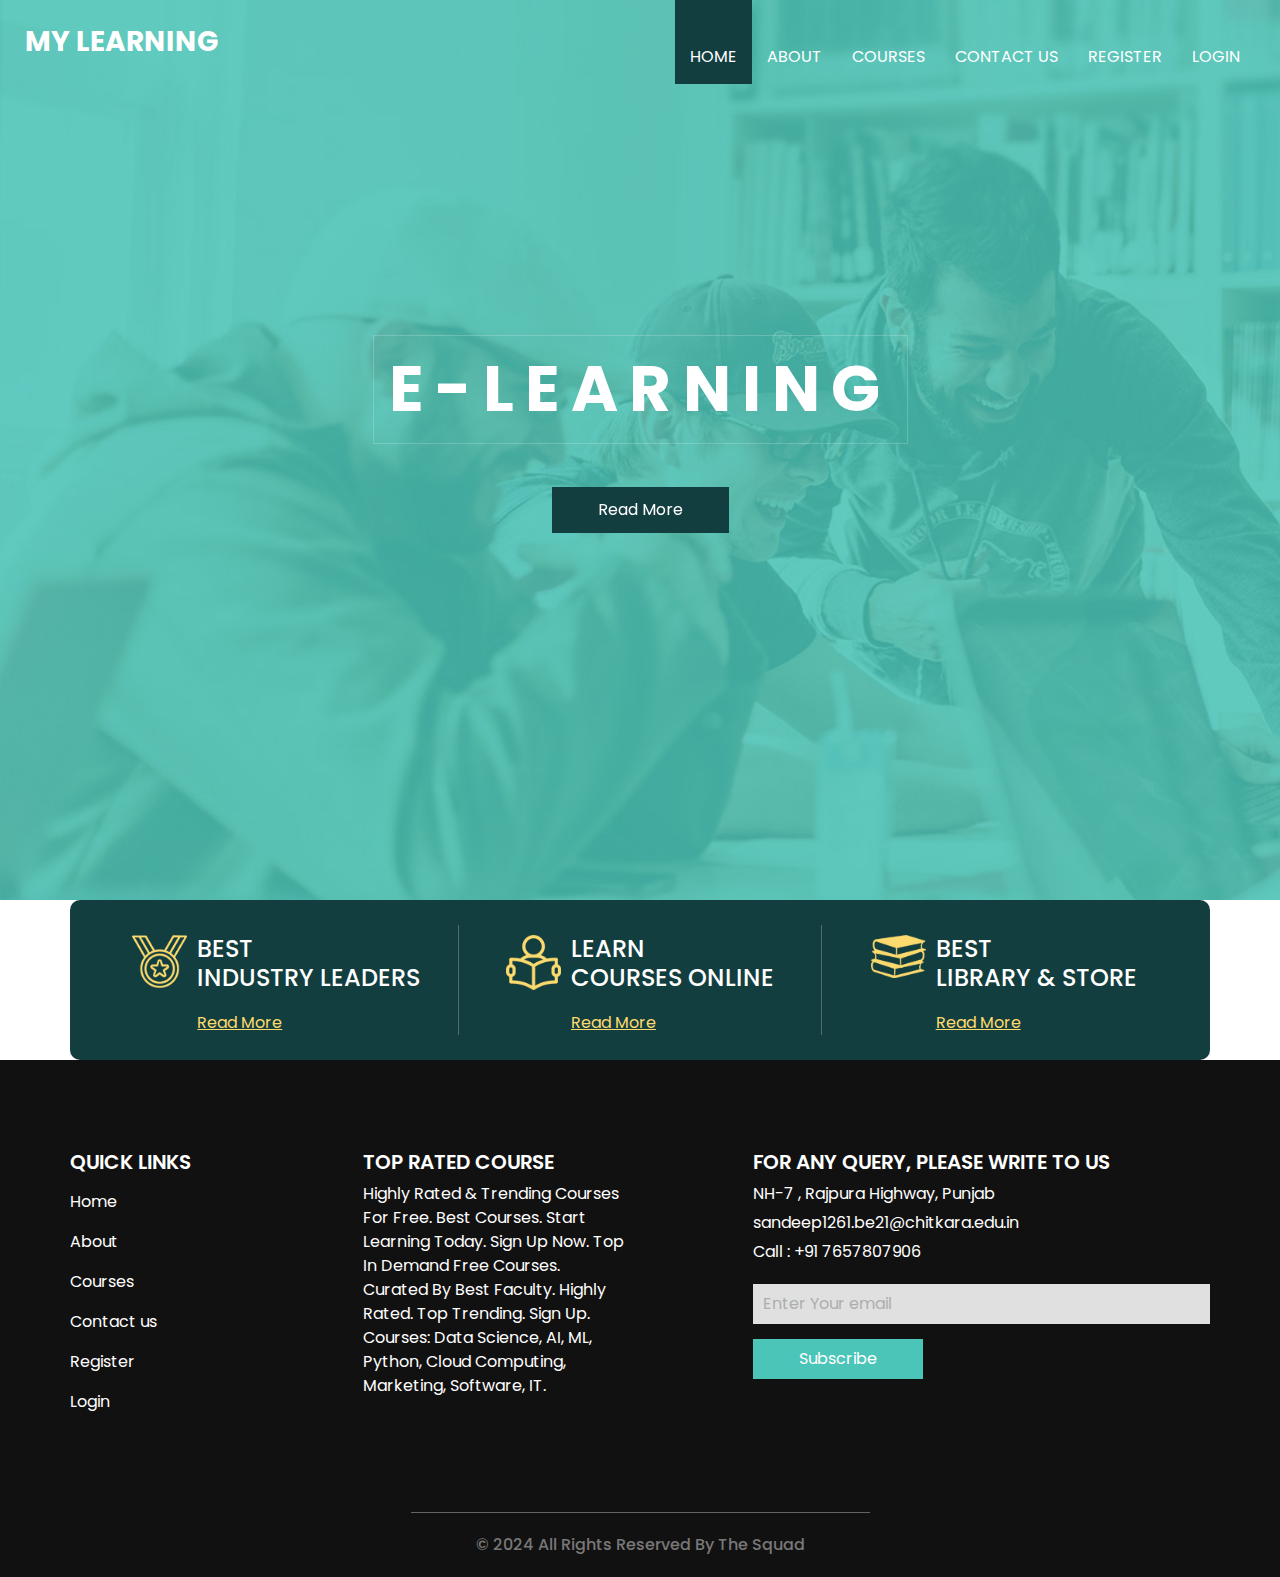
<file: index.html>
<!DOCTYPE html>
<html>

<head>
  <meta charset="utf-8" />
  <meta http-equiv="X-UA-Compatible" content="IE=edge" />
  <meta name="viewport" content="width=device-width, initial-scale=1, shrink-to-fit=no" />
  <meta name="keywords" content="" />
  <meta name="description" content="" />
  <meta name="author" content="" />

  <title>Mylearning.com</title>
  <link rel="stylesheet" type="text/css" href="css/bootstrap.css" />
  <link href="https://fonts.googleapis.com/css?family=Open+Sans:400,700|Poppins:400,600,700&display=swap" rel="stylesheet" />
  <link href="css/style.css" rel="stylesheet" />
  <link href="css/responsive.css" rel="stylesheet" />
</head>

<body>
  <div class="hero_area">
    <!-- header section strats -->
    <header class="header_section">
      <div class="container-fluid">
        <nav class="navbar navbar-expand-lg custom_nav-container ">
          <a class="navbar-brand" href="index.html">
            <h3>
              My learning
            </h3>
          </a>
          <button class="navbar-toggler" type="button" data-toggle="collapse" data-target="#navbarSupportedContent" aria-controls="navbarSupportedContent" aria-expanded="false" aria-label="Toggle navigation">
            <span class="navbar-toggler-icon"></span>
          </button>

          <div class="collapse navbar-collapse ml-auto" id="navbarSupportedContent">
            <ul class="navbar-nav  ml-auto">
              <li class="nav-item active">
                <a class="nav-link" href="index.html">Home <span class="sr-only">(current)</span></a>
              </li>
              <li class="nav-item">
                <a class="nav-link" href="about.html"> About </a>
              </li>
              <li class="nav-item">
                <a class="nav-link" href="course.html"> Courses </a>
              </li>
              <li class="nav-item">
                <a class="nav-link" href="contact.html">Contact us</a>
              </li>
              <li class="nav-item">
                <a class="nav-link" href="REGISTRATION.html" target="_blank">Register</a>
              </li>
              <li class="nav-item">
                <a class="nav-link" href="login.html">Login</a>
              </li>
            </ul>
          </div>
        </nav>
      </div>
    </header>
    <!-- end header section -->
    <!-- slider section -->
    <section class=" slider_section position-relative">
      <div id="carouselExampleIndicators" class="carousel slide" data-ride="carousel">
        <div class="carousel-inner">
          <div class="carousel-item active">
            <div class="container">
              <div class="row">
                <div class="col">
                  <div class="detail-box">
                    <div>
                      <h1>
                        E-LEARNING
                      </h1>
                      <a href="READ.html" target="_blank">
                        Read More
                      </a>
                    </div>
                  </div>
                </div>
              </div>
            </div>
          </div>
        </div>
      </div>
    </section>
    <!-- end slider section -->
  </div>

  <!-- special section -->

  <section class="special_section">
    <div class="container">
      <div class="special_container">
        <div class="box b1">
          <div class="img-box">
            <img src="images/award.png" alt="" />
          </div>
          <div class="detail-box">
            <h4>
              BEST <br />
              INDUSTRY LEADERS
            </h4>
            <a href="#">
              Read More
            </a>
          </div>
        </div>
        <div class="box b2">
          <div class="img-box">
            <img src="images/study.png" alt="" />
          </div>
          <div class="detail-box">
            <h4>
              LEARN <br />
              COURSES ONLINE
            </h4>
            <a href="#">
              Read More
            </a>
          </div>
        </div>
        <div class="box b3">
          <div class="img-box">
            <img src="images/books-stack-of-three.png" alt="" />
          </div>
          <div class="detail-box">
            <h4>
              BEST <br />
              LIBRARY & STORE
            </h4>
            <a href="">
              Read More
            </a>
          </div>
        </div>
      </div>
    </div>
  </section>

  <!-- end special section -->
  <!-- info section -->
  <section class="info_section layout_padding">
    <div class="container">
      <div class="row">
        <div class="col-md-3">
          <div class="info_menu">
            <h5>
              QUICK LINKS
            </h5>
            <ul class="navbar-nav  ">
              <li class="nav-item active">
                <a class="nav-link" href="index.html">Home <span class="sr-only">(current)</span></a>
              </li>
              <li class="nav-item">
                <a class="nav-link" href="about.html"> About </a>
              </li>
              <li class="nav-item">
                <a class="nav-link" href="course.html"> Courses </a>
              </li>
              <li class="nav-item">
                <a class="nav-link" href="contact.html">Contact us</a>
              </li>
              <li class="nav-item">
                <a class="nav-link" href="REGISTRATION.html"  target="_blank">Register</a>
              </li>
              <li class="nav-item">
                <a class="nav-link" href="login.html">Login</a>
              </li>
            </ul>
          </div>
        </div>
        <div class="col-md-3">
          <div class="info_course">
            <h5>
              TOP RATED COURSE
            </h5>
            <p>
              Highly Rated & Trending Courses For Free. Best Courses. Start Learning Today. Sign Up Now. Top In Demand Free Courses. Curated By Best Faculty. Highly Rated. Top Trending. Sign Up. Courses: Data Science, AI, ML, Python, Cloud Computing, Marketing, Software, IT.
            </p>
          </div>
        </div>

        <div class="col-md-5 offset-md-1">
          <div class="info_news">
            <h5>
              FOR ANY QUERY, PLEASE WRITE TO US
            </h5>
            <div class="info_contact">
              <a href="">
                NH-7 , Rajpura Highway, Punjab
              </a>
              <a href="">
                sandeep1261.be21@chitkara.edu.in
              </a>
              <a href="">
                Call : +91 7657807906
              </a>
            </div>
            <form action="">
              <input type="text" placeholder="Enter Your email" />
              <button>
                Subscribe
              </button>
            </form>
          </div>
        </div>
      </div>
    </div>
  </section>

  <!-- end info section -->

  <!-- footer section -->
  <footer class="container-fluid footer_section">
    <p>
      &copy; 2024 All Rights Reserved By
      <a href="#">The Squad</a>
    </p>
  </footer>
  <!-- footer section -->

  

</body>

</html>
</file>
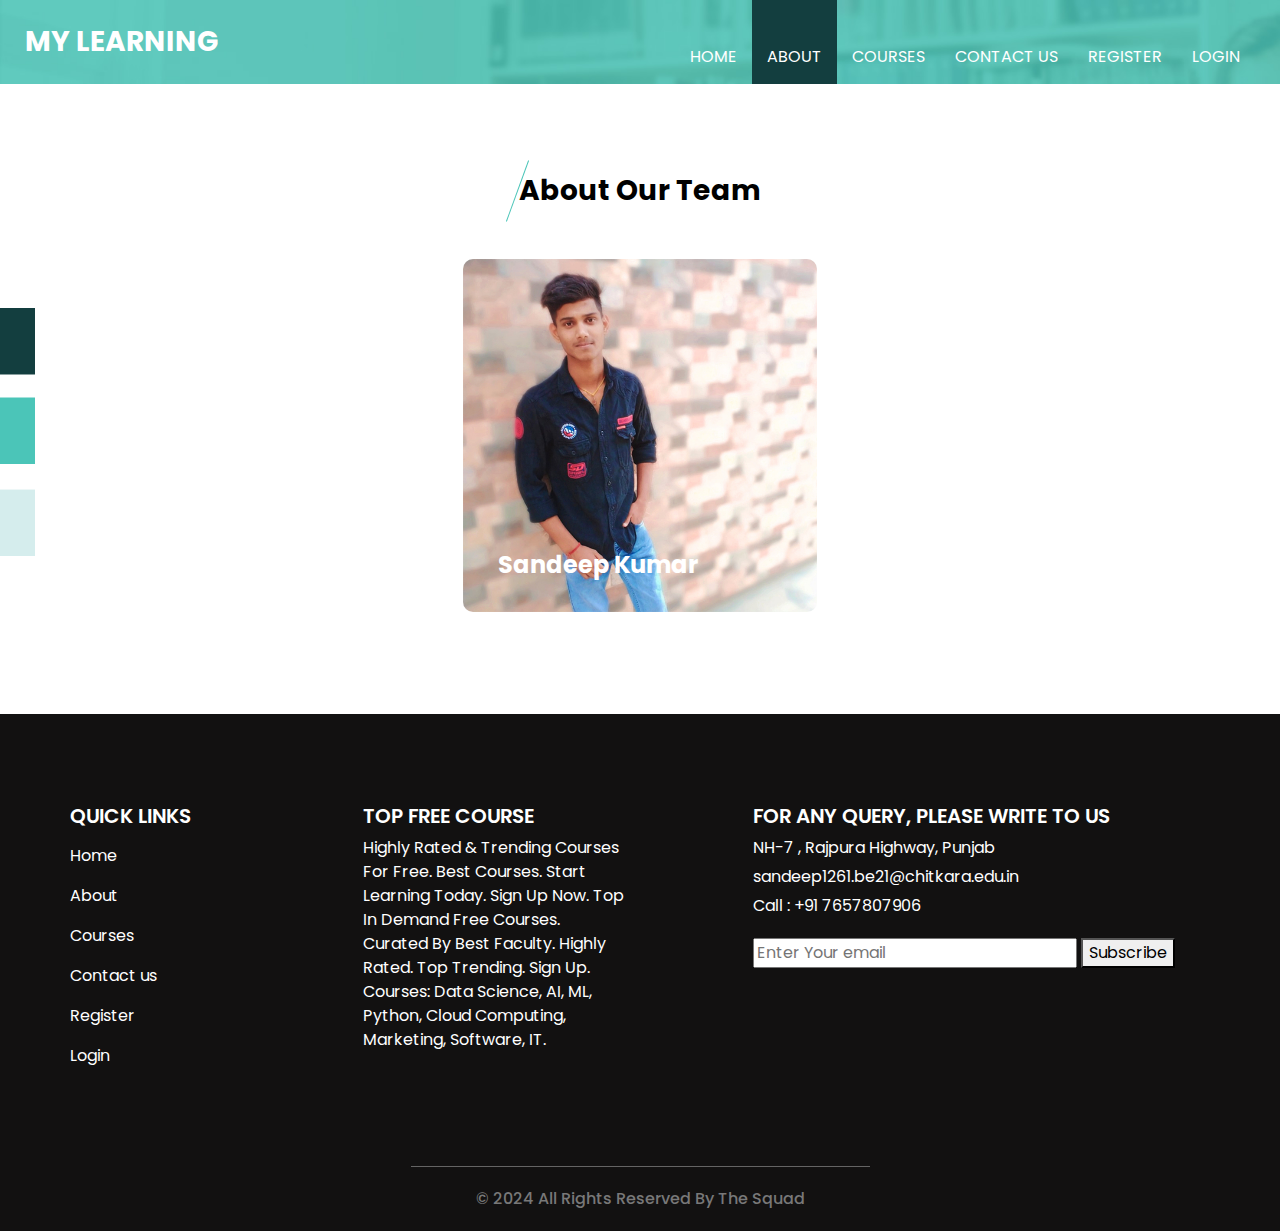
<file: about.html>
<!DOCTYPE html>
<html>

<head>
  <meta charset="utf-8" />
  <meta http-equiv="X-UA-Compatible" content="IE=edge" />
  <meta name="viewport" content="width=device-width, initial-scale=1, shrink-to-fit=no" />
  <meta name="keywords" content="" />
  <meta name="description" content="" />
  <meta name="author" content="" />
  <title> Mylearning.com</title>
  <link rel="stylesheet" type="text/css" href="css/bootstrap.css" />
  <link href="https://fonts.googleapis.com/css?family=Open+Sans:400,700|Poppins:400,600,700&display=swap" rel="stylesheet" />
  <link href="css/style.css" rel="stylesheet" />
  <link href="css/responsive.css" rel="stylesheet" />
</head>

<body class="sub_page">
  <div class="hero_area">
    <!-- header section strats -->
    <header class="header_section">
      <div class="container-fluid">
        <nav class="navbar navbar-expand-lg custom_nav-container ">
          <a class="navbar-brand" href="index.html">
            <h3>
              My learning
            </h3>
          </a>
          <button class="navbar-toggler" type="button" data-toggle="collapse" data-target="#navbarSupportedContent" aria-controls="navbarSupportedContent" aria-expanded="false" aria-label="Toggle navigation">
            <span class="navbar-toggler-icon"></span>
          </button>

          <div class="collapse navbar-collapse ml-auto" id="navbarSupportedContent">
            <ul class="navbar-nav  ml-auto">
              <li class="nav-item ">
                <a class="nav-link" href="index.html">Home <span class="sr-only">(current)</span></a>
              </li>
              <li class="nav-item active">
                <a class="nav-link" href="about.html"> About </a>
              </li>
              <li class="nav-item">
                <a class="nav-link" href="course.html"> Courses </a>
              </li>
              <li class="nav-item">
                <a class="nav-link" href="contact.html">Contact us</a>
              </li>
              <li class="nav-item">
               <a class="nav-link" href="REGISTRATION.html" target="_blank">Register</a>
              </li>
              <li class="nav-item">
                <a class="nav-link" href="login.html">Login</a>
              </li>
            </ul>
          </div>
        </nav>
      </div>
    </header>
    <!-- end header section -->
  </div>

  <!-- course section -->
  <section class="course_section layout_padding">
    <div class="side_img">
      <img src="images/side-img.png" alt="" />
    </div>
    <div class="container">
      <div class="heading_container">
        <h3>
          About Our Team
        </h3>
      </div>
      <div class="course_container">
        <div class="course_content">
          <div class="box">
            <img src="images/about2.png" alt="Sandeep Kumar" />
            <h5>
              Sandeep Kumar<br/>
       
            </h5>
          </div>
        </div>
       
          </div>
        </div>
      </div>
    </div>
  </section>
  <!-- end course section -->
<table>
  <!-- info section -->
  <section class="info_section layout_padding">
    <div class="container">
      <div class="row">
        <div class="col-md-3">
          <div class="info_menu">
            <h5>
              QUICK LINKS
            </h5>
            <ul class="navbar-nav  ">
              <li class="nav-item active">
                <a class="nav-link" href="index.html">Home <span class="sr-only">(current)</span></a>
              </li>
              <li class="nav-item">
                <a class="nav-link" href="about.html"> About </a>
              </li>
              <li class="nav-item">
                <a class="nav-link" href="course.html"> Courses </a>
              </li>
              <li class="nav-item">
                <a class="nav-link" href="contact.html">Contact us</a>
              </li>
              <li class="nav-item">
                <a class="nav-link" href="REGISTRATION.html" target="_blank">Register</a>
              </li>
              <li class="nav-item">
                <a class="nav-link" href="login.html">Login</a>
              </li>
            </ul>
          </div>
        </div>
        <div class="col-md-3">
          <div class="info_course">
            <h5>
              Top Free Course
            </h5>
            <p>
              Highly Rated & Trending Courses For Free. Best Courses. Start Learning Today. Sign Up Now. Top In Demand Free Courses. Curated By Best Faculty. Highly Rated. Top Trending. Sign Up. Courses: Data Science, AI, ML, Python, Cloud Computing, Marketing, Software, IT.
            </p>
          </div>
        </div>

        <div class="col-md-5 offset-md-1">
          <div class="info_news">
            <h5>
              FOR ANY QUERY, PLEASE WRITE TO US
            </h5>
            <div class="info_contact">
              <a href="">
                NH-7 , Rajpura Highway, Punjab
              </a>
              <a href="">
                sandeep1261.be21@chitkara.edu.in
              </a>
              <a href="">
                Call : +91 7657807906
              </a>
            </div>
            <form action="">
              <input type="text" placeholder="Enter Your email" />
              <button>
                Subscribe
              </button>
            </form>
          </div>
        </div>
      </div>
    </div>
</table>
  </section>

  <!-- end info section -->

  <!-- footer section -->
  <footer class="container-fluid footer_section">
    <p>
      &copy; 2024 All Rights Reserved By
      <a href="#">The Squad</a>
    </p>
  </footer>
  <!-- footer section -->

  
</body>

</html>
</file>
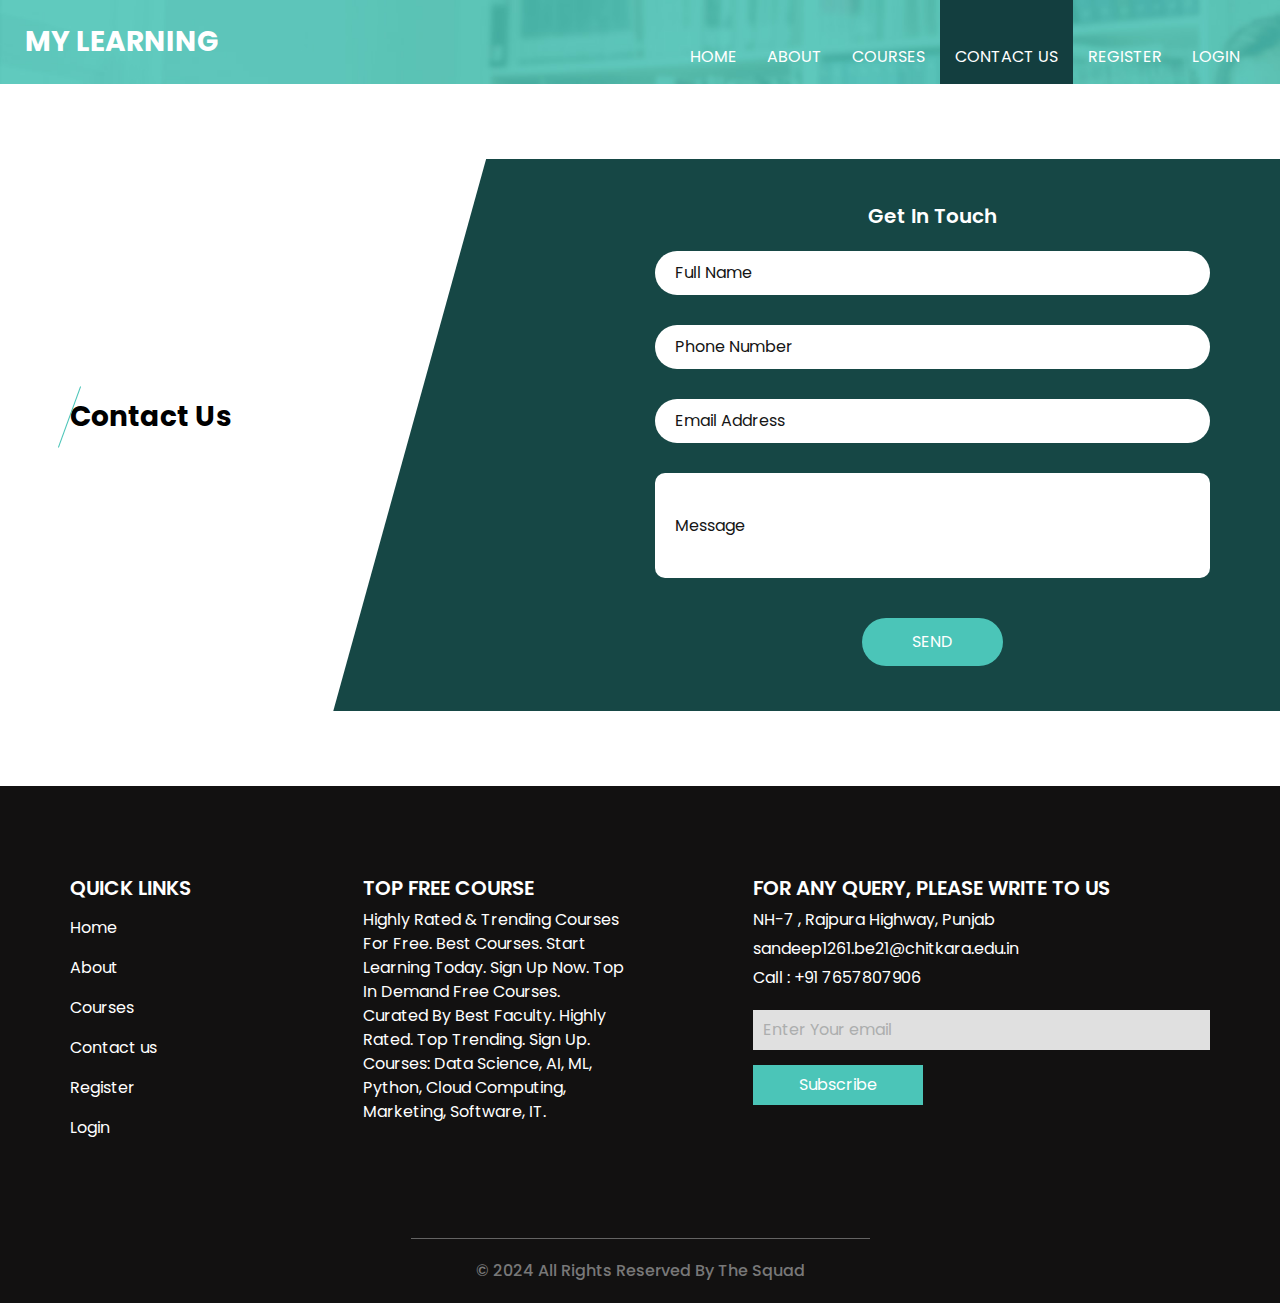
<file: contact.html>
<!DOCTYPE html>
<html>

<head>
  <meta charset="utf-8" />
  <meta http-equiv="X-UA-Compatible" content="IE=edge" />
  <meta name="viewport" content="width=device-width, initial-scale=1, shrink-to-fit=no" />
  <meta name="keywords" content="" />
  <meta name="description" content="" />
  <meta name="author" content="" />
  <title>Contact</title>
  <link rel="stylesheet" type="text/css" href="css/bootstrap.css" />
  <link href="https://fonts.googleapis.com/css?family=Open+Sans:400,700|Poppins:400,600,700&display=swap" rel="stylesheet" />
  <link href="css/style.css" rel="stylesheet" />
  <link href="css/responsive.css" rel="stylesheet" />
</head>

<body class="sub_page">
  <div class="hero_area">
    <!-- header section strats -->
    <header class="header_section">
      <div class="container-fluid">
        <nav class="navbar navbar-expand-lg custom_nav-container ">
          <a class="navbar-brand" href="index.html">
            <h3>
              My learning
            </h3>
          </a>
          <button class="navbar-toggler" type="button" data-toggle="collapse" data-target="#navbarSupportedContent" aria-controls="navbarSupportedContent" aria-expanded="false" aria-label="Toggle navigation">
            <span class="navbar-toggler-icon"></span>
          </button>

          <div class="collapse navbar-collapse ml-auto" id="navbarSupportedContent">
            <ul class="navbar-nav  ml-auto">
              <li class="nav-item ">
                <a class="nav-link" href="index.html">Home <span class="sr-only">(current)</span></a>
              </li>
              <li class="nav-item">
                <a class="nav-link" href="about.html"> About </a>
              </li>
              <li class="nav-item">
                <a class="nav-link" href="course.html"> Courses </a>
              </li>
              <li class="nav-item active">
                <a class="nav-link" href="contact.html">Contact us</a>
              </li>
              <li class="nav-item">
                <a class="nav-link" href="REGISTRATION.html" target="_blank">Register</a>
              </li>
              <li class="nav-item">
                <a class="nav-link" href="login.html">Login</a>
              </li>
            </ul>
          </div>
        </nav>
      </div>
    </header>
    <!-- end header section -->
  </div>

  <!-- contact section -->

  <section class="contact_section">
    <div class="container">
      <div class="row">
        <div class="col-md-6">
          <div class="detail-box">
            <div class="heading_container">
              <h3>
                Contact Us
              </h3>
              <p>
                
              </p>
            </div>
          </div>
        </div>
        <div class="col-md-6">
          <div class="contact-form">
            <h5>
              Get In Touch
            </h5>
            <form action="">
              <div>
                <input type="text" placeholder="Full Name " />
              </div>
              <div>
                <input type="text" placeholder="Phone Number" />
              </div>
              <div>
                <input type="email" placeholder="Email Address" />
              </div>
              <div>
                <input type="text" placeholder="Message" class="input_message" />
              </div>
              <div class="d-flex justify-content-center">
                <button type="submit" class="btn_on-hover">
                  Send
                </button>
              </div>
            </form>
          </div>
        </div>
      </div>
    </div>
  </section>

  <!-- end contact section -->

  <!-- info section -->
  <section class="info_section layout_padding">
    <div class="container">
      <div class="row">
        <div class="col-md-3">
          <div class="info_menu">
            <h5>
              QUICK LINKS
            </h5>
            <ul class="navbar-nav  ">
              <li class="nav-item active">
                <a class="nav-link" href="index.html">Home <span class="sr-only">(current)</span></a>
              </li>
              <li class="nav-item">
                <a class="nav-link" href="about.html"> About </a>
              </li>
              <li class="nav-item">
                <a class="nav-link" href="course.html"> Courses </a>
              </li>
              <li class="nav-item">
                <a class="nav-link" href="contact.html">Contact us</a>
              </li>
              <li class="nav-item">
                <a class="nav-link" href="REGISTRATION.html" target="_blank">Register</a>
              </li>
              <li class="nav-item">
                <a class="nav-link" href="login.html">Login</a>
              </li>
            </ul>
          </div>
        </div>
        <div class="col-md-3">
          <div class="info_course">
            <h5>
              Top Free Course
            </h5>
            <p>
              Highly Rated & Trending Courses For Free. Best Courses. Start Learning Today. Sign Up Now. Top In Demand Free Courses. Curated By Best Faculty. Highly Rated. Top Trending. Sign Up. Courses: Data Science, AI, ML, Python, Cloud Computing, Marketing, Software, IT.
            </p>
          </div>
        </div>

        <div class="col-md-5 offset-md-1">
          <div class="info_news">
            <h5>
              FOR ANY QUERY, PLEASE WRITE TO US
            </h5>
            <div class="info_contact">
              <a href="">
                NH-7 , Rajpura Highway, Punjab
              </a>
              <a href="">
                sandeep1261.be21@chitkara.edu.in
              </a>
              <a href="">
                Call : +91 7657807906
              </a>
            </div>
            <form action="">
              <input type="text" placeholder="Enter Your email" />
              <button>
                Subscribe
              </button>
            </form>
          </div>
        </div>
      </div>
    </div>
  </section>

  <!-- end info section -->

  <!-- footer section -->
  <footer class="container-fluid footer_section">
    <p>
      &copy; 2024 All Rights Reserved By
      <a href="#">The Squad</a>
    </p>
  </footer>
  <!-- footer section -->

 

</body>

</html>
</file>
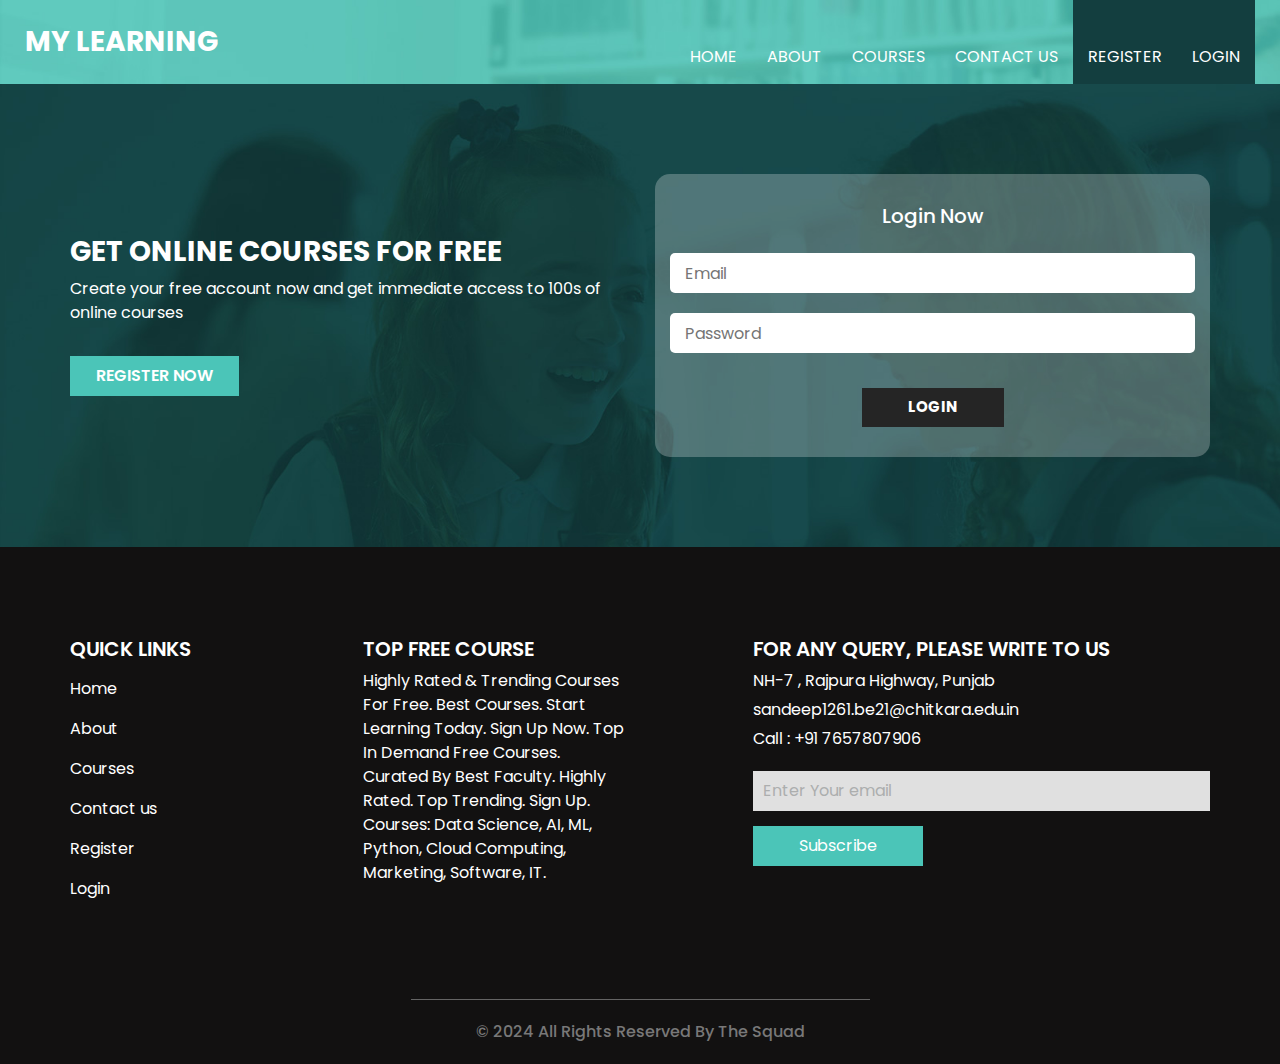
<file: login.html>
<!DOCTYPE html>
<html>

<head>
  <meta charset="utf-8" />
  <meta http-equiv="X-UA-Compatible" content="IE=edge" />
  <meta name="viewport" content="width=device-width, initial-scale=1, shrink-to-fit=no" />
  <meta name="keywords" content="" />
  <meta name="description" content="" />
  <meta name="author" content="" />
  <title>Login</title>
  <link rel="stylesheet" type="text/css" href="css/bootstrap.css" />
  <link href="https://fonts.googleapis.com/css?family=Open+Sans:400,700|Poppins:400,600,700&display=swap" rel="stylesheet" />
  <link href="css/style.css" rel="stylesheet" />
  <link href="css/responsive.css" rel="stylesheet" />
</head>

<body class="sub_page">
  <div class="hero_area">
    <!-- header section strats -->
    <header class="header_section">
      <div class="container-fluid">
        <nav class="navbar navbar-expand-lg custom_nav-container ">
          <a class="navbar-brand" href="index.html">
            <h3>
              My learning
            </h3>
          </a>
          <button class="navbar-toggler" type="button" data-toggle="collapse" data-target="#navbarSupportedContent" aria-controls="navbarSupportedContent" aria-expanded="false" aria-label="Toggle navigation">
            <span class="navbar-toggler-icon"></span>
          </button>

          <div class="collapse navbar-collapse ml-auto" id="navbarSupportedContent">
            <ul class="navbar-nav  ml-auto">
              <li class="nav-item ">
                <a class="nav-link" href="index.html">Home <span class="sr-only">(current)</span></a>
              </li>
              <li class="nav-item">
                <a class="nav-link" href="about.html"> About </a>
              </li>
              <li class="nav-item">
                <a class="nav-link" href="course.html"> Courses </a>
              </li>
              <li class="nav-item">
                <a class="nav-link" href="contact.html">Contact us</a>
              </li>
               <li class="nav-item active">
                <a class="nav-link" href="REGISTRATION.html" target="_blank">Register</a>
              </li>
              <li class="nav-item active">
                <a class="nav-link" href="login.html">Login</a>
              </li>
            </ul>
          </div>
        </nav>
      </div>
    </header>
    <!-- end header section -->
  </div>

  <!-- login section -->

  <section class="login_section layout_padding">
    <div class="container">
      <div class="row">
        <div class="col-md-6">
          <div class="detail-box">
            <h3>
              GET ONLINE COURSES FOR FREE
            </h3>
            <p>
              Create your free account now and get immediate access to 100s of
              online courses
            </p>
            <a href="REGISTRATION.html" target="_blank">
              REGISTER NOW
            </a>
          </div>
        </div>
        <div class="col-md-6">
          <div class="login_form">
            <h5>
              Login Now
            </h5>
            <form action="">
              <div>
                <input type="email" placeholder="Email " />
              </div>
              <div>
                <input type="password" placeholder="Password" />
              </div>
              <button type="submit">Login</button>
            </form>
          </div>
        </div>
      </div>
    </div>
  </section>

  <!-- end login section -->

  <!-- info section -->
  <section class="info_section layout_padding">
    <div class="container">
      <div class="row">
        <div class="col-md-3">
          <div class="info_menu">
            <h5>
              QUICK LINKS
            </h5>
            <ul class="navbar-nav  ">
              <li class="nav-item active">
                <a class="nav-link" href="index.html">Home <span class="sr-only">(current)</span></a>
              </li>
              <li class="nav-item">
                <a class="nav-link" href="about.html"> About </a>
              </li>
              <li class="nav-item">
                <a class="nav-link" href="course.html"> Courses </a>
              </li>
              <li class="nav-item">
                <a class="nav-link" href="contact.html">Contact us</a>
              </li>
              <li class="nav-item">
                <a class="nav-link" href="REGISTRATION.html" target="_blank">Register</a>
              </li>
              <li class="nav-item">
                <a class="nav-link" href="login.html">Login</a>
              </li>
            </ul>
          </div>
        </div>
        <div class="col-md-3">
          <div class="info_course">
            <h5>
              Top Free Course
            </h5>
            <p>
              Highly Rated & Trending Courses For Free. Best Courses. Start Learning Today. Sign Up Now. Top In Demand Free Courses. Curated By Best Faculty. Highly Rated. Top Trending. Sign Up. Courses: Data Science, AI, ML, Python, Cloud Computing, Marketing, Software, IT.
            </p>
          </div>
        </div>

        <div class="col-md-5 offset-md-1">
          <div class="info_news">
            <h5>
              FOR ANY QUERY, PLEASE WRITE TO US
            </h5>
            <div class="info_contact">
              <a href="">
                NH-7 , Rajpura Highway, Punjab
              </a>
              <a href="">
                sandeep1261.be21@chitkara.edu.in
              </a>
              <a href="">
                Call : +91 7657807906
              </a>
            </div>
            <form action="">
              <input type="text" placeholder="Enter Your email" />
              <button>
                Subscribe
              </button>
            </form>
          </div>
        </div>
      </div>
    </div>
  </section>

  <!-- end info section -->

  <!-- footer section -->
  <footer class="container-fluid footer_section">
    <p>
      &copy; 2024 All Rights Reserved By
      <a href="#">The Squad</a>
    </p>
  </footer>
  <!-- footer section -->
</body>

</html>
</file>
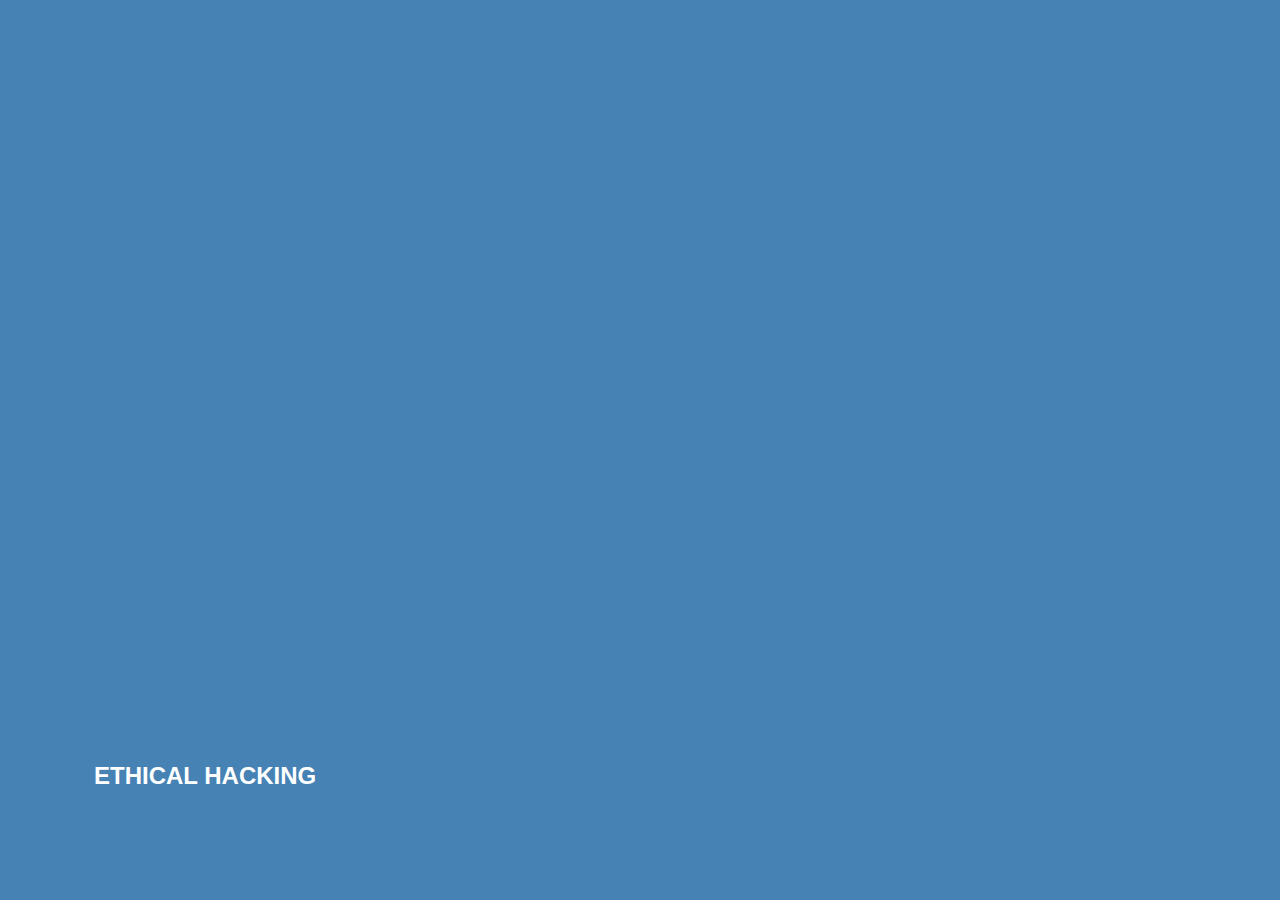
<file: READ.html>
<!DOCTYPE html>
<html lang="en">
  <head>
    <meta charset="UTF-8" />
    <meta name="viewport" content="width=device-width, initial-scale=1.0" />
    <link rel="stylesheet" href="css\READ.css" />
    <title>Read More</title>
  </head>
 <body>
    <div class="container">
      <div class="panel active" style="background-image: url('https://img.sheroes.in/tr:w-790/img/uploads/article/high_res/15495365261549536526.png')">
        <h3>ETHICAL HACKING</h3>
      </div>
      <div class="panel" style="background-image: url('https://th.bing.com/th/id/OIP.Z-ZT9ZsdnICp7A7OABJr9AHaEK?pid=ImgDet&w=1200&h=675&rs=1')">
        <h3>SMART WORLD</h3>
      </div>
      <div class="panel" style="background-image: url('https://rooman.net/wp-content/uploads/2020/10/Cyber-Security-and-Ethical-Hacking.jpg')">
        <h3>SECURITY</h3>
      </div>
      <div class="panel" style="background-image: url('https://www.ehacking.net/wp-content/uploads/2021/02/Ethical-Hacking-Curvearro.jpg')">
        <h3>PRIVACY</h3>
      </div>
      <div class="panel" style="background-image: url('https://th.bing.com/th/id/OIP.ayZH-OYaT1qgYRe8wbpbTwHaD3?pid=ImgDet&rs=1')">
        <h3>WEB WORLD</h3>
      </div>
    </div>
    <script src="js\READ.js"></script>
  </body>
</html>
</file>
<file: css/style.css>
body {
  font-family: "Poppins", sans-serif;
  color: #000000;
  background-color: #ffffff;
}

.layout_padding {
  padding: 90px 0;
}

.layout_padding2 {
  padding: 45px 0;
}

.layout_padding2-top {
  padding-top: 45px;
}

.layout_padding2-bottom {
  padding-bottom: 45px;
}

.layout_padding-top {
  padding-top: 90px;
}

.layout_padding-bottom {
  padding-bottom: 90px;
}

.heading_container {
  display: -webkit-box;
  display: -ms-flexbox;
  display: flex;
  -webkit-box-orient: vertical;
  -webkit-box-direction: normal;
      -ms-flex-direction: column;
          flex-direction: column;
  -webkit-box-align: start;
      -ms-flex-align: start;
          align-items: flex-start;
}

.heading_container h3 {
  font-weight: bold;
  position: relative;
  margin-bottom: 15px;
}

.heading_container h3::before {
  content: "";
  position: absolute;
  top: 50%;
  left: 2px;
  width: 1px;
  height: 65px;
  background-color: #4bc5b8;
  -webkit-transform: translateY(-50%) rotate(20deg);
          transform: translateY(-50%) rotate(20deg);
}

/*header section*/
.hero_area {
  height: 100vh;
  background-color: #b5caee;
  background-image: url(../images/hero-bg.jpg);
  background-size: cover;
}

.sub_page .hero_area {
  height: auto;
}

.sub_page .contact_section {
  margin: 75px 0;
}

.hero_area.sub_pages {
  height: auto;
}

.header_section .container-fluid {
  padding-right: 25px;
  padding-left: 25px;
}

.header_section .nav_container {
  margin: 0 auto;
}

.custom_nav-container .navbar-nav .nav-item .nav-link {
  padding: 45px 15px 15px;
  color: #ffffff;
  text-align: center;
  position: relative;
  text-transform: uppercase;
}

.custom_nav-container .navbar-nav .nav-item:hover .nav-link, .custom_nav-container .navbar-nav .nav-item.active .nav-link {
  background-color: #133e3f;
}

.custom_nav-container .form-inline {
  padding-top: 30px;
}

a,
a:hover,
a:focus {
  text-decoration: none;
}

a:hover,
a:focus {
  color: initial;
}

.btn,
.btn:focus {
  outline: none !important;
  -webkit-box-shadow: none;
          box-shadow: none;
}

.user_option {
  display: -webkit-box;
  display: -ms-flexbox;
  display: flex;
  -webkit-box-align: center;
      -ms-flex-align: center;
          align-items: center;
}

.custom_nav-container .nav_search-btn {
  background-image: url(../images/search-icon.png);
  background-size: 20px;
  background-repeat: no-repeat;
  background-position-y: 7px;
  width: 35px;
  height: 35px;
  padding: 0;
  border: none;
}

.navbar-brand {
  display: -webkit-box;
  display: -ms-flexbox;
  display: flex;
  -webkit-box-orient: vertical;
  -webkit-box-direction: normal;
      -ms-flex-direction: column;
          flex-direction: column;
  -webkit-box-align: end;
      -ms-flex-align: end;
          align-items: flex-end;
}

.navbar-brand h3 {
  color: #ffffff;
  font-weight: bold;
  text-transform: uppercase;
  margin: 0;
}

.navbar-brand span {
  font-size: 16px;
  font-weight: bold;
  color: #133e3f;
  margin-top: -10px;
}

.custom_nav-container {
  z-index: 99999;
  padding: 0;
}

.custom_nav-container .navbar-toggler {
  outline: none;
}

.custom_nav-container .navbar-toggler .navbar-toggler-icon {
  background-image: url(../images/menu.png);
  background-size: 42px;
}

/*end header section*/
.slider_section {
  height: 90%;
  display: -webkit-box;
  display: -ms-flexbox;
  display: flex;
  -webkit-box-align: center;
      -ms-flex-align: center;
          align-items: center;
  color: #ffffff;
}

.slider_section #carouselExampleIndicators {
  width: 100%;
}

.slider_section .detail-box {
  display: -webkit-box;
  display: -ms-flexbox;
  display: flex;
  -webkit-box-orient: vertical;
  -webkit-box-direction: normal;
      -ms-flex-direction: column;
          flex-direction: column;
  -webkit-box-align: center;
      -ms-flex-align: center;
          align-items: center;
  text-align: center;
  margin-bottom: 110px;
}

.slider_section .detail-box h1 {
  font-size: 4rem;
  letter-spacing: 0.7rem;
  font-weight: bold;
  text-transform: uppercase;
  padding: 15px;
  border: 1px solid rgba(255, 255, 255, 0.2);
}

.slider_section .detail-box a {
  display: inline-block;
  padding: 10px 45px;
  background-color: #133e3f;
  border: 1px solid #133e3f;
  color: #ffffff;
  margin-top: 35px;
}

.slider_section .detail-box a:hover {
  background-color: transparent;
  color: #133e3f;
}

.slider_section #carouselExampleIndicators {
  bottom: 0;
}

.slider_section #carouselExampleIndicators li {
  width: 15px;
  height: 15px;
  background-color: transparent;
  border: 3px solid #ffffff;
  border-radius: 100%;
  opacity: 1;
}

.slider_section #carouselExampleIndicators li.active {
  border-color: #133e3f;
}

.special_section .special_container {
  display: -webkit-box;
  display: -ms-flexbox;
  display: flex;
  color: #ffffff;
  background-color: #133e3f;
  padding: 25px;
  border-radius: 10px;
}

.special_section .special_container .box {
  -webkit-box-flex: 1;
      -ms-flex: 1;
          flex: 1;
  display: -webkit-box;
  display: -ms-flexbox;
  display: flex;
  -webkit-box-pack: center;
      -ms-flex-pack: center;
          justify-content: center;
  padding-top: 10px;
}

.special_section .special_container .box .img-box {
  width: 55px;
  margin-right: 10px;
}

.special_section .special_container .box .img-box img {
  max-width: 100%;
}

.special_section .special_container .box .detail-box a {
  display: inline-block;
  color: #fdda6e;
  text-decoration: underline;
  margin-top: 10px;
}

.special_section .special_container .box.b2 {
  border-left: 1px solid #4e6e6f;
  border-right: 1px solid #4e6e6f;
}

.about_section {
  position: relative;
}

.about_section .side_img {
  position: absolute;
  bottom: 0;
  right: 0;
  width: 35px;
}

.about_section .side_img img {
  width: 100%;
}

.about_section .row {
  -webkit-box-align: center;
      -ms-flex-align: center;
          align-items: center;
}

.about_section .img_container .img-box {
  width: 80%;
}

.about_section .img_container .img-box img {
  width: 100%;
}

.about_section .img_container .img-box.b2 {
  width: 40%;
  margin-top: -25%;
  margin-left: auto;
  -webkit-box-shadow: 0 5px 15px 0 rgba(0, 0, 0, 0.1);
          box-shadow: 0 5px 15px 0 rgba(0, 0, 0, 0.1);
}

.about_section .detail-box a {
  display: inline-block;
  padding: 10px 45px;
  background-color: #133e3f;
  border: 1px solid #133e3f;
  color: #ffffff;
  margin-top: 15px;
}

.about_section .detail-box a:hover {
  background-color: transparent;
  color: #133e3f;
}

.course_section {
  position: relative;
}

.course_section .side_img {
  position: absolute;
  bottom: 25%;
  left: 0;
  width: 35px;
}

.course_section .side_img img {
  width: 100%;
}

.course_section .heading_container {
  -webkit-box-align: center;
      -ms-flex-align: center;
          align-items: center;
  margin-bottom: 25px;
}

.course_section .heading_container h3::before {
  left: -2px;
}

.course_section .course_container .course_content {
  display: -webkit-box;
  display: -ms-flexbox;
  display: flex;
  -ms-flex-wrap: wrap;
      flex-wrap: wrap;
  -webkit-box-pack: center;
      -ms-flex-pack: center;
          justify-content: center;
}

.course_section .course_container .course_content .box {
  position: relative;
  -ms-flex-preferred-size: 31%;
      flex-basis: 31%;
  margin: 1%;
  border-radius: 10px;
  overflow: hidden;
}

.course_section .course_container .course_content .box img {
  width: 100%;
}

.course_section .course_container .course_content .box a {
  position: absolute;
  left: 35px;
  bottom: 100px;
  background-color: #4bc5b8;
  display: none;
  -webkit-box-pack: center;
      -ms-flex-pack: center;
          justify-content: center;
  -webkit-box-align: center;
      -ms-flex-align: center;
          align-items: center;
  width: 45px;
  height: 45px;
  border-radius: 100%;
}

.course_section .course_container .course_content .box a img {
  width: 20px;
}

.course_section .course_container .course_content .box a:hover {
  opacity: .9;
}

.course_section .course_container .course_content .box h5 {
  position: absolute;
  left: 35px;
  bottom: 25px;
  font-weight: bold;
  color: #ffffff;
  font-size: 24px;
}

.course_section .course_container .course_content .box::before {
  content: "";
  position: absolute;
  width: 100%;
  height: 100%;
  background-color: #133e3f;
  opacity: 0.9;
  display: none;
}

.course_section .course_container .course_content .box:hover a {
  display: -webkit-box;
  display: -ms-flexbox;
  display: flex;
}

.course_section .course_container .course_content .box:hover::before {
  display: block;
}

.course_section .btn-box {
  display: -webkit-box;
  display: -ms-flexbox;
  display: flex;
  -webkit-box-pack: center;
      -ms-flex-pack: center;
          justify-content: center;
}

.course_section .btn-box a {
  display: inline-block;
  padding: 8px 45px;
  background-color: #133e3f;
  border: 1px solid #133e3f;
  color: #ffffff;
  margin-top: 45px;
}

.course_section .btn-box a:hover {
  background-color: transparent;
  color: #133e3f;
}

.login_section {
  background-image: url(../images/login-bg.jpg);
  background-size: cover;
  color: #ffffff;
}

.login_section .row {
  -webkit-box-align: center;
      -ms-flex-align: center;
          align-items: center;
}

.login_section .detail-box h3 {
  text-transform: uppercase;
  font-weight: bold;
}

.login_section .detail-box a {
  display: inline-block;
  padding: 7px 25px;
  background-color: #4bc5b8;
  border: 1px solid #4bc5b8;
  color: #ffffff;
  margin-top: 15px;
  font-weight: 600;
}

.login_section .detail-box a:hover {
  background-color: transparent;
  color: #4bc5b8;
}

.login_section .login_form {
  padding: 30px 15px;
  background-color: rgba(255, 255, 255, 0.25);
  text-align: center;
  border-radius: 15px;
}

.login_section .login_form h5 {
  margin-bottom: 15px;
}

.login_section .login_form form input {
  height: 40px;
  width: 100%;
  padding-left: 15px;
  border: none;
  outline: none;
  border-radius: 5px;
  margin: 10px 0;
}

.login_section .login_form form button {
  display: inline-block;
  padding: 7px 45px;
  background-color: #252525;
  border: 1px solid #252525;
  color: #ffffff;
  margin-top: 25px;
  font-size: 15px;
  text-transform: uppercase;
  font-weight: bold;
}

.login_section .login_form form button:hover {
  background-color: transparent;
  color: #252525;
}

.event_section .heading_container h3 {
  margin-bottom: 0;
}

.event_section .heading_container h3::before {
  left: -2px;
}

.event_section p {
  color: #a4a4a4;
}

.event_section .event_container .box {
  display: -webkit-box;
  display: -ms-flexbox;
  display: flex;
  -webkit-box-align: center;
      -ms-flex-align: center;
          align-items: center;
  border: 1px solid #cbcbcb;
  margin: 15px 0;
  border-radius: 5px;
}

.event_section .event_container .box > div {
  -webkit-box-flex: 1;
      -ms-flex: 1;
          flex: 1;
  display: -webkit-box;
  display: -ms-flexbox;
  display: flex;
  -webkit-box-orient: vertical;
  -webkit-box-direction: normal;
      -ms-flex-direction: column;
          flex-direction: column;
  -webkit-box-align: center;
      -ms-flex-align: center;
          align-items: center;
  -webkit-box-pack: center;
      -ms-flex-pack: center;
          justify-content: center;
  margin: 10px;
}

.event_section .event_container .box .img-box img {
  width: 100%;
}

.event_section .event_container .box .detail-box {
  border-left: 1px solid #b0b0b0;
  border-right: 1px solid #b0b0b0;
  -webkit-box-flex: 1.4;
      -ms-flex: 1.4;
          flex: 1.4;
  padding: 10px 0;
}

.event_section .event_container .box .detail-box h4 {
  font-weight: bold;
}

.event_section .event_container .box .detail-box h6 {
  color: #a4a4a4;
}

.event_section .event_container .box .date-box h3 {
  color: #0b5356;
}

.event_section .event_container .box .date-box h3 span {
  font-size: 1.2em;
  font-weight: bold;
}

.event_section .btn-box {
  display: -webkit-box;
  display: -ms-flexbox;
  display: flex;
}

.event_section .btn-box a {
  display: inline-block;
  padding: 8px 45px;
  background-color: #133e3f;
  border: 1px solid #133e3f;
  color: #ffffff;
  margin-top: 35px;
}

.event_section .btn-box a:hover {
  background-color: transparent;
  color: #133e3f;
}

.client_section .heading_container {
  margin-bottom: 45px;
}

.client_section .heading_container h3 {
  margin-bottom: 5px;
}

.client_section .heading_container h3::before {
  left: -2px;
}

.client_section .box {
  display: -webkit-box;
  display: -ms-flexbox;
  display: flex;
}

.client_section .box .img-box {
  min-width: 105px;
  margin-right: 25px;
}

.client_section .box .img-box img {
  width: 100%;
}

.client_section .box .detail-box h5 {
  font-weight: bold;
  text-transform: uppercase;
}

.client_section #carouselExampleControls {
  display: -webkit-box;
  display: -ms-flexbox;
  display: flex;
  -webkit-box-pack: justify;
      -ms-flex-pack: justify;
          justify-content: space-between;
}

.client_section #carouselExampleControls .carousel-inner {
  -ms-flex-preferred-size: 80%;
      flex-basis: 80%;
}

.client_section #carouselExampleControls .btn-box {
  -ms-flex-preferred-size: 10%;
      flex-basis: 10%;
  display: -webkit-box;
  display: -ms-flexbox;
  display: flex;
  -webkit-box-orient: vertical;
  -webkit-box-direction: reverse;
      -ms-flex-direction: column-reverse;
          flex-direction: column-reverse;
  -webkit-box-pack: end;
      -ms-flex-pack: end;
          justify-content: flex-end;
}

.client_section #carouselExampleControls .btn-box .carousel-control-prev,
.client_section #carouselExampleControls .btn-box .carousel-control-next {
  position: relative;
  width: 45px;
  height: 45px;
  background-color: #4bc5b8;
  opacity: 1;
  background-size: 18px;
  background-position: center;
  background-repeat: no-repeat;
}

.client_section #carouselExampleControls .btn-box .carousel-control-prev:hover,
.client_section #carouselExampleControls .btn-box .carousel-control-next:hover {
  background-color: #252525;
}

.client_section #carouselExampleControls .btn-box .carousel-control-prev {
  background-image: url(../images/prev.png);
}

.client_section #carouselExampleControls .btn-box .carousel-control-next {
  background-image: url(../images/next.png);
  margin-bottom: 15px;
}

/* contact section */
.contact_section {
  background-color: #164745;
  position: relative;
  margin-bottom: 25px;
}

.contact_section .heading_container h3::before {
  left: -1px;
}

.contact_section::before {
  content: "";
  position: absolute;
  left: 0;
  top: -1px;
  height: 100.5%;
  width: 40%;
  background-color: #ffffff;
  -webkit-clip-path: polygon(0 0, 95% 0, 65% 100%, 0% 100%);
          clip-path: polygon(0 0, 95% 0, 65% 100%, 0% 100%);
}

.contact_section .row {
  -webkit-box-align: center;
      -ms-flex-align: center;
          align-items: center;
}

.contact_section .detail-box {
  width: 250px;
}

.contact_section .detail-box p {
  margin-top: 5px;
}

.contact_section .contact-form {
  padding: 45px 0;
  border-radius: 20px;
}

.contact_section .contact-form h5 {
  color: #ffffff;
  font-weight: 600;
  text-align: center;
}

.contact_section .contact-form input {
  border: none;
  outline: none;
  background-color: #ffffff;
  width: 100%;
  margin: 15px 0;
  padding: 10px 20px;
  border-radius: 30px;
}

.contact_section .contact-form input.input_message {
  height: 105px;
  border-radius: 10px;
}

.contact_section .contact-form input::-webkit-input-placeholder {
  color: #151515;
}

.contact_section .contact-form input:-ms-input-placeholder {
  color: #151515;
}

.contact_section .contact-form input::-ms-input-placeholder {
  color: #151515;
}

.contact_section .contact-form input::placeholder {
  color: #151515;
}

.contact_section .contact-form button {
  border: none;
  outline: none;
  padding: 12px 50px;
  text-transform: uppercase;
  margin-top: 25px;
  background-color: #4bc5b8;
  color: #fff;
  border-radius: 30px;
}

.contact_section .map_img-box {
  width: 80%;
  margin: 25px auto 0 auto;
}

.contact_section .map_img-box img {
  width: 100%;
}

/* end contact section */
.info_section {
  background-color: #121111;
  color: #ffffff;
}

.info_section h5 {
  text-transform: uppercase;
  font-weight: 600;
}

.info_section .info_menu .navbar-nav .nav-item .nav-link {
  color: #ffffff;
}

.info_section .info_news .info_contact {
  display: -webkit-box;
  display: -ms-flexbox;
  display: flex;
  -webkit-box-orient: vertical;
  -webkit-box-direction: normal;
      -ms-flex-direction: column;
          flex-direction: column;
  -webkit-box-align: start;
      -ms-flex-align: start;
          align-items: flex-start;
}

.info_section .info_news .info_contact a {
  color: #ffffff;
  margin-bottom: 5px;
}

.info_section .info_news form {
  margin-top: 15px;
}

.info_section .info_news form input {
  width: 100%;
  border: none;
  outline: none;
  padding: 8px 10px;
  background-color: #e0e0e0;
}

.info_section .info_news form input::-webkit-input-placeholder {
  color: #acaeae;
}

.info_section .info_news form input:-ms-input-placeholder {
  color: #acaeae;
}

.info_section .info_news form input::-ms-input-placeholder {
  color: #acaeae;
}

.info_section .info_news form input::placeholder {
  color: #acaeae;
}

.info_section .info_news form button {
  display: inline-block;
  padding: 7px 45px;
  background-color: #4bc5b8;
  border: 1px solid #4bc5b8;
  color: #ffffff;
  margin-top: 15px;
}

.info_section .info_news form button:hover {
  background-color: transparent;
  color: #4bc5b8;
}

/* footer section*/
.footer_section {
  background-color: #121111;
  font-weight: 500;
  display: -webkit-box;
  display: -ms-flexbox;
  display: flex;
  -webkit-box-pack: center;
      -ms-flex-pack: center;
          justify-content: center;
}

.footer_section p {
  padding: 20px 65px;
  color: #787878;
  margin: 0 auto;
  text-align: center;
  border-top: 1px solid rgba(224, 224, 224, 0.4);
}

.footer_section a {
  color: #787878;
}

/* end footer section*/
/*# sourceMappingURL=style.css.map */
</file>
<file: css/responsive.css>
@media (max-width: 1120px) {}

@media (max-width: 992px) {
    .hero_area {
        height: auto;
    }

    header.header_section {
        padding-top: 10px;
    }

    .navbar-nav {
        align-items: center;
        padding-top: 10px;
    }

    .custom_nav-container .navbar-toggler {
        margin-right: -15px;
    }

    .custom_nav-container .navbar-nav .nav-item .nav-link {
        padding: 15px;
        margin: 5px 0;
    }

    .custom_nav-container .form-inline {
        padding: 0;
        justify-content: center;
    }

    .custom_nav-container .nav_search-btn {
        background-position: center;
    }

    .slider_section .detail-box {
        margin-top: 75px;
    }

    .slider_section .detail-box h1 {
        letter-spacing: 0.5rem;
    }

    .slider_section .carousel-indicators {
        bottom: 25px;
    }

    .special_section .special_container {
        flex-direction: column;
    }

    .special_section .special_container .box {
        padding: 15px 0;
    }

    .special_section .special_container .box.b2 {
        border: none;
        border-top: 1px solid #4e6e6f;

        border-bottom: 1px solid #4e6e6f;

    }

    .course_section .side_img {
        width: 25px;
    }

    .event_section .event_container {
        display: flex;
        justify-content: space-between;
        text-align: center;
    }

    .event_section .event_container .box {
        flex-direction: column;
        margin: 15px 5px;
    }

    .event_section .event_container .box .detail-box {
        padding: 15px;
        border: none;
        border-top: 1px solid #b0b0b0;
        border-bottom: 1px solid #b0b0b0;
    }

    .event_section .btn-box {
        justify-content: center;
    }

    .contact_section::before {
        width: 53%;
    }
}

@media (max-width: 768px) {

    .slider_section .detail-box h1 {
        font-size: 3.5rem;
        letter-spacing: .1rem;
    }

    .info_section .info_form .social_box {
        justify-content: center;
    }

    .info_section .info_form .social_box a {
        margin: 0 10px;
    }

    .footer_section p {
        padding: 20px 30px;
    }

    .about_section .side_img {
        width: 25px;
    }

    .course_section .course_container .course_content .box {
        -ms-flex-preferred-size: 45%;
        flex-basis: 46%;
        margin: 2%;

    }

    .course_section .course_container .course_content .box h5 {
        font-size: 20px;
        left: 15px;
        bottom: 5px;
    }

    .course_section .course_container .course_content .box a {
        left: 15px;
        bottom: 75px;
    }

    .login_section .detail-box {
        margin-bottom: 45px;
    }

    .client_section #carouselExampleControls {
        flex-direction: column;
        align-items: center;
    }

    .client_section #carouselExampleControls .btn-box {
        flex-direction: row;
        width: 100px;
        justify-content: space-between;
        margin-top: 25px;
    }

    .contact_section .detail-box {
        text-align: center;
        width: auto;
        margin: 45px;
    }

    .contact_section .detail-box .heading_container {
        align-items: center;

    }

    .contact_section::before {
        width: 100%;
        height: 25%;
        clip-path: polygon(0% 5%, 100% 5%, 85% 100%, 15% 100%);
    }

    .info_section .row>div {
        display: flex;
        flex-direction: column;
        align-items: center;
        text-align: center;
    }

    .info_section .info_course {
        margin: 35px 0;
    }

    .info_section .info_news .info_contact {
        align-items: center;
    }
}

@media (max-width: 576px) {
    .slider_section .detail-box h1 {
        font-size: 3rem;
        letter-spacing: .1rem;
    }

    .course_section .course_container .course_content .box {
        flex-basis: 92%;
    }

    .course_section .side_img {
        width: 20px;
    }

    .event_section .event_container {
        display: flex;
        justify-content: space-between;
    }

    .event_section .event_container {
        flex-direction: column;
        align-items: center;
    }

    .client_section .box {
        flex-direction: column;
        align-items: center;

    }

    .contact_section::before {
        clip-path: polygon(0% 2%, 100% 2%, 85% 100%, 15% 100%);

    }
}

@media (max-width: 480px) {
    .special_section .special_container .box .detail-box h4 {
        font-size: 1.2rem;
    }

    .slider_section .detail-box h1 {
        font-size: 2.5rem;
        letter-spacing: 1px;
    }

    .slider_section .detail-box a {
        padding: 8px 35px;
    }

    .about_section .side_img {
        width: 20px;
    }

    .about_section .detail-box {
        margin-top: 35px;
    }
}

@media (max-width: 400px) {
    .slider_section .detail-box h1 {
        font-size: 2rem;
        letter-spacing: 1px;
    }
}

@media (max-width: 360px) {
    .slider_section .detail-box h1 {
        font-size: 1.9rem;
        letter-spacing: 1px;
    }

    .contact_section::before {
        height: 26%;
    }
}

@media (min-width: 1200px) {
    .container {
        max-width: 1170px;
    }
}
</file>
